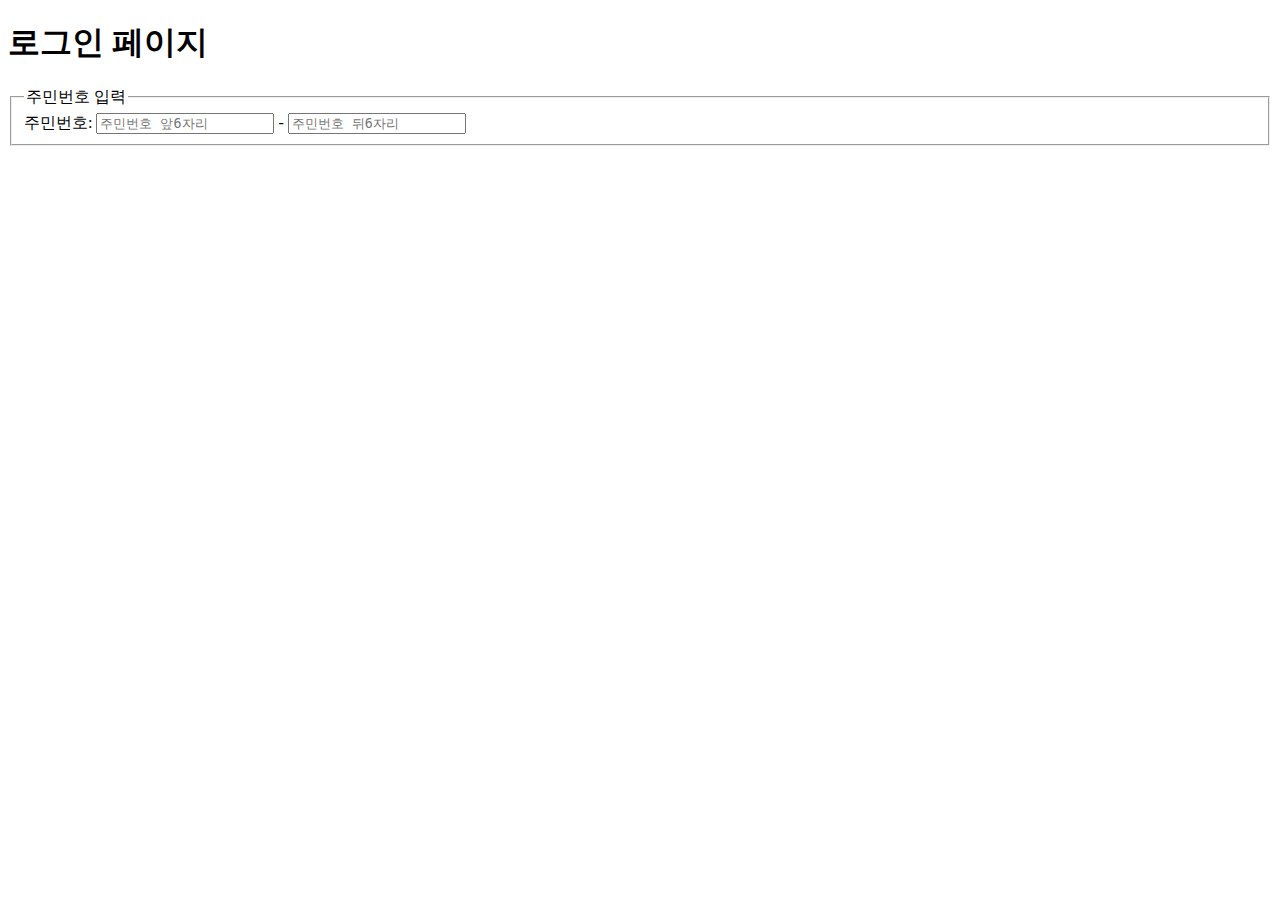
<file: juminAI.html>
<!DOCTYPE html>
<html lang="ko">

<head>
    <meta charset="UTF-8">
    <meta name="viewport" content="width=device-width, initial-scale=1.0">
    <title>로그인 페이지</title>
    <style>
        .masked-input {
            font-family: monospace;
        }

        .visually-hidden {
            position: absolute;
            width: 1px;
            height: 1px;
            margin: -1px;
            padding: 0;
            overflow: hidden;
            border: 0;
            clip: rect(0, 0, 0, 0);
            white-space: nowrap;
        }
    </style>
</head>

<body>
    <main>
        <h1>로그인 페이지</h1>
        <form aria-labelledby="login-form-title" role="form">
            <fieldset>
                <legend id="login-form-title">주민번호 입력</legend>
                <label for="jumin1">주민번호:</label>
                <input type="text" id="jumin1" class="masked-input" oninput="regexJumin()" maxlength="6" placeholder="주민번호 앞6자리" aria-describedby="jumin-desc">
                <span>-</span>
                <input type="text" id="jumin2" class="masked-input" oninput="maskJumin()" maxlength="6" placeholder="주민번호 뒤6자리" aria-describedby="jumin-desc">
                <p id="jumin-desc" class="visually-hidden">주민번호 입력은 필수입니다.</p>
            </fieldset>
        </form>
    </main>
    <script>
        function regexJumin() {
            const jumin1 = document.querySelector('#jumin1');
            let juminValue1 = jumin1.value;
            console.log(juminValue1);
            let regex = /[^0-9]*$/;
            if(regex.test(juminValue1)){
                return;
            } else{
                // juminValue1.replace(/[^0-9]/g, '*')
                console.log
            }
        }

        function maskJumin() {
            const jumin2 = document.getElementById('jumin2');
            let input2 = jumin2.value.replace(/[^0-9]/g, ''); // 숫자와 '-'만 허용
            // if (value.length > 6 && value[6] !== '-') {
            //     value = value.slice(0, 6) + '-' + value.slice(6);
            // }
            if (input2.length > 0) {
                const prefix = value.slice(0, 1); // -1
                const suffix = value.slice(1)+ '*'.repeat(); // 1****** (뒤에 *로 마스킹)
                

                value = prefix + suffix;
            }
            input.value = value;
        }
    </script>
</body>

</html>
</file>
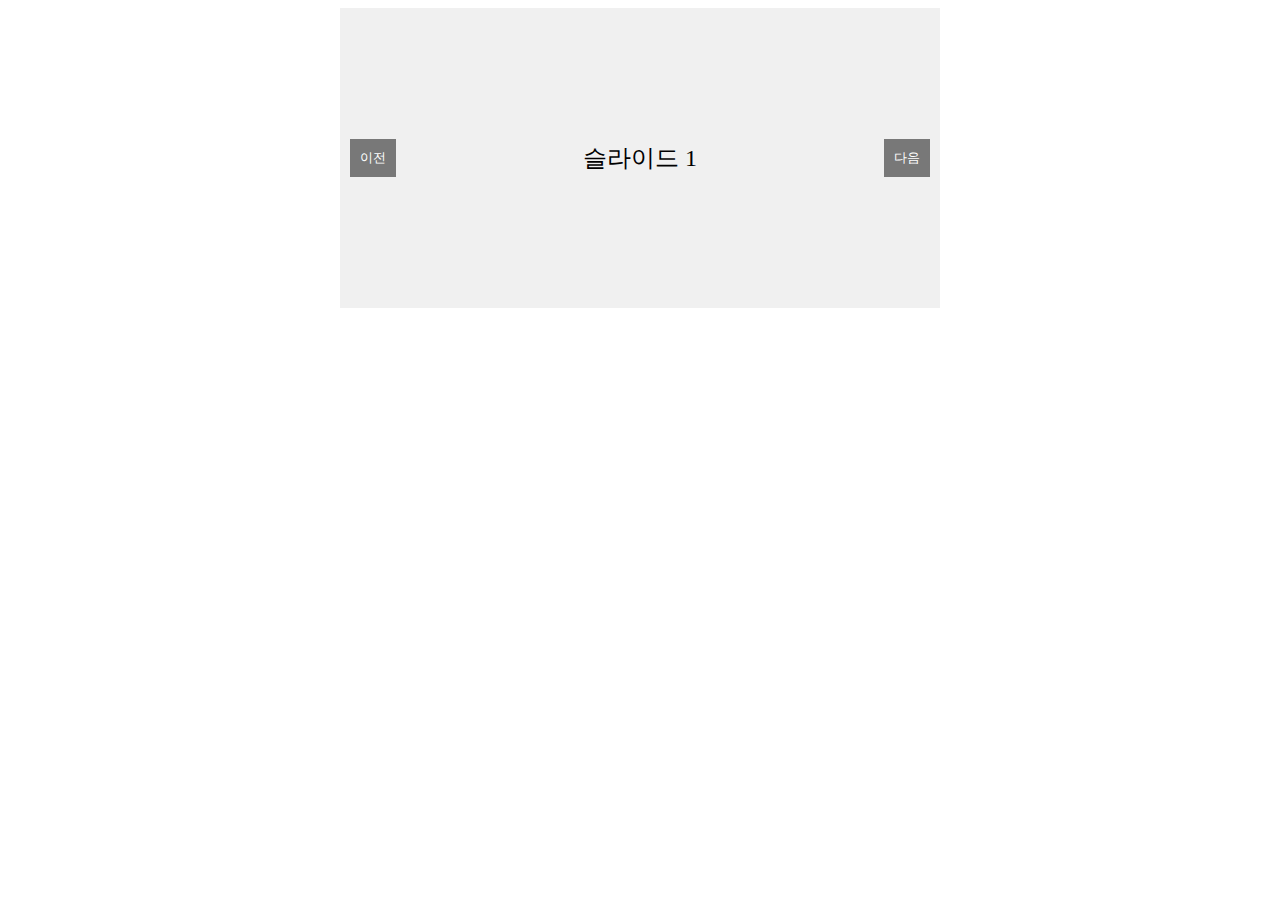
<file: slider_Ai.html>
<!DOCTYPE html>
<html lang="ko">

<head>
    <meta charset="UTF-8">
    <meta name="viewport" content="width=device-width, initial-scale=1.0">
    <title>간단한 스와이퍼</title>
    <!-- <link rel="stylesheet" href="styles.css"> -->
     <style>
        .swiper-container {
    width: 100%;
    max-width: 600px;
    margin: 0 auto;
    position: relative;
    overflow: hidden;
}

.swiper-wrapper {
    display: flex;
    transition: transform 0.3s ease-in-out;
}

.swiper-slide {
    flex: 0 0 100%;
    height: 300px;
    display: flex;
    justify-content: center;
    align-items: center;
    font-size: 24px;
    background-color: #f0f0f0;
}

.swiper-button-prev,
.swiper-button-next {
    position: absolute;
    top: 50%;
    transform: translateY(-50%);
    background-color: rgba(0, 0, 0, 0.5);
    color: white;
    border: none;
    padding: 10px;
    cursor: pointer;
}

.swiper-button-prev {
    left: 10px;
}

.swiper-button-next {
    right: 10px;
}
     </style>
</head>

<body>
    <div class="swiper-container">
        <div class="swiper-wrapper">
            <div class="swiper-slide">슬라이드 1</div>
            <div class="swiper-slide">슬라이드 2</div>
            <div class="swiper-slide">슬라이드 3</div>
            <div class="swiper-slide">슬라이드 4</div>
        </div>
        <button class="swiper-button-prev">이전</button>
        <button class="swiper-button-next">다음</button>
    </div>
    <script>
        class Swiper {
                constructor(container) {
                    this.container = container;
                    this.wrapper = container.querySelector('.swiper-wrapper');
                    this.slides = container.querySelectorAll('.swiper-slide');
                    this.prevButton = container.querySelector('.swiper-button-prev');
                    this.nextButton = container.querySelector('.swiper-button-next');
                    this.currentIndex = 0;
                    this.slidesCount = this.slides.length;

                    this.init();
                }

                init() {
                    this.prevButton.addEventListener('click', () => this.slidePrev());
                    this.nextButton.addEventListener('click', () => this.slideNext());
                }

                slidePrev() {
                    this.currentIndex = (this.currentIndex - 1 + this.slidesCount) % this.slidesCount;
                    this.updateSlidePosition();
                }

                slideNext() {
                    this.currentIndex = (this.currentIndex + 1) % this.slidesCount;
                    this.updateSlidePosition();
                }

                updateSlidePosition() {
                    const offset = -this.currentIndex * 100;
                    this.wrapper.style.transform = `translateX(${offset}%)`;
                }
            }

            // 스와이퍼 초기화
            document.addEventListener('DOMContentLoaded', () => {
                const swiperContainer = document.querySelector('.swiper-container');
                new Swiper(swiperContainer);
            });
    </script>
    <!-- <script src="script.js"></script> -->
</body>

</html>
</file>
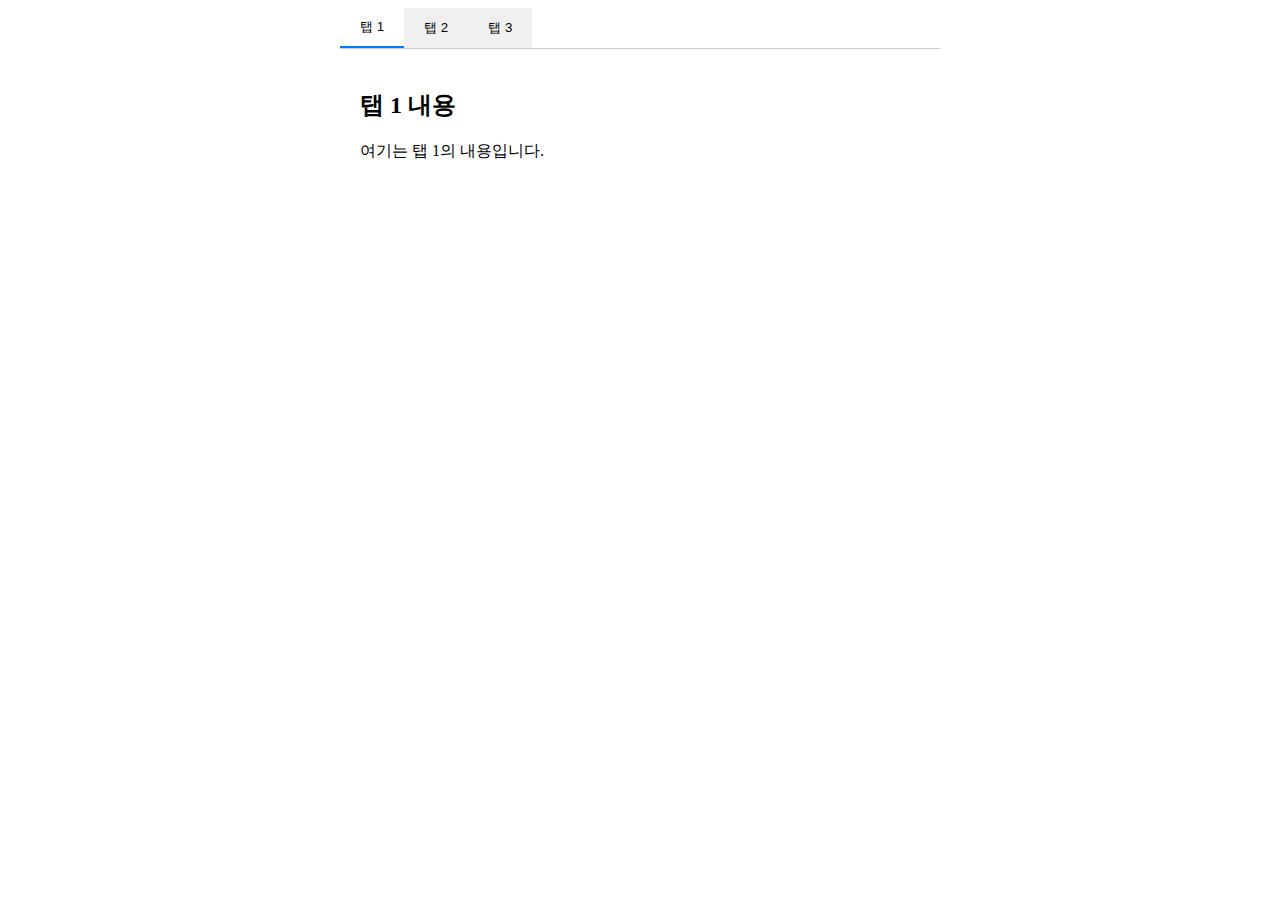
<file: tab_Ai.html>
<!DOCTYPE html>
<html lang="ko">

<head>
    <meta charset="UTF-8">
    <meta name="viewport" content="width=device-width, initial-scale=1.0">
    <title>탭 메뉴</title>
    <!-- <link rel="stylesheet" href="styles.css"> -->
     <style>
        .tab-container {
    max-width: 600px;
    margin: 0 auto;
}

.tab-buttons {
    display: flex;
    border-bottom: 1px solid #ccc;
}

.tab-button {
    padding: 10px 20px;
    border: none;
    background-color: #f0f0f0;
    cursor: pointer;
    transition: background-color 0.3s;
}

.tab-button.active {
    background-color: #fff;
    border-bottom: 2px solid #007bff;
}

.tab-content {
    display: none;
    padding: 20px;
    background-color: #fff;
}

.tab-content.active {
    display: block;
}
     </style>
</head>

<body>
    <div class="tab-container">
        <div class="tab-buttons">
            <button class="tab-button active" data-tab="tab1">탭 1</button>
            <button class="tab-button" data-tab="tab2">탭 2</button>
            <button class="tab-button" data-tab="tab3">탭 3</button>
        </div>
        <div class="tab-contents">
            <div class="tab-content active" id="tab1">
                <h2>탭 1 내용</h2>
                <p>여기는 탭 1의 내용입니다.</p>
            </div>
            <div class="tab-content" id="tab2">
                <h2>탭 2 내용</h2>
                <p>여기는 탭 2의 내용입니다.</p>
            </div>
            <div class="tab-content" id="tab3">
                <h2>탭 3 내용</h2>
                <p>여기는 탭 3의 내용입니다.</p>
            </div>
        </div>
    </div>
    <!-- <script src="script.js"></script> -->
     <script>
        document.addEventListener('DOMContentLoaded', function () {
                const tabButtons = document.querySelectorAll('.tab-button');
                const tabContents = document.querySelectorAll('.tab-content');

                function activateTab(tabId) {
                    // 모든 탭 버튼과 내용의 active 클래스 제거
                    tabButtons.forEach(button => button.classList.remove('active'));
                    tabContents.forEach(content => content.classList.remove('active'));

                    // 선택된 탭 버튼과 내용에 active 클래스 추가
                    const selectedButton = document.querySelector(`.tab-button[data-tab="${tabId}"]`);
                    const selectedContent = document.getElementById(tabId);

                    selectedButton.classList.add('active');
                    selectedContent.classList.add('active');
                }

                // 각 탭 버튼에 클릭 이벤트 리스너 추가
                tabButtons.forEach(button => {
                    button.addEventListener('click', function () {
                        const tabId = this.getAttribute('data-tab');
                        activateTab(tabId);
                    });
                });

                // 초기 탭 활성화 (첫 번째 탭)
                activateTab('tab1');
            });
            
     </script>
</body>

</html>
</file>
